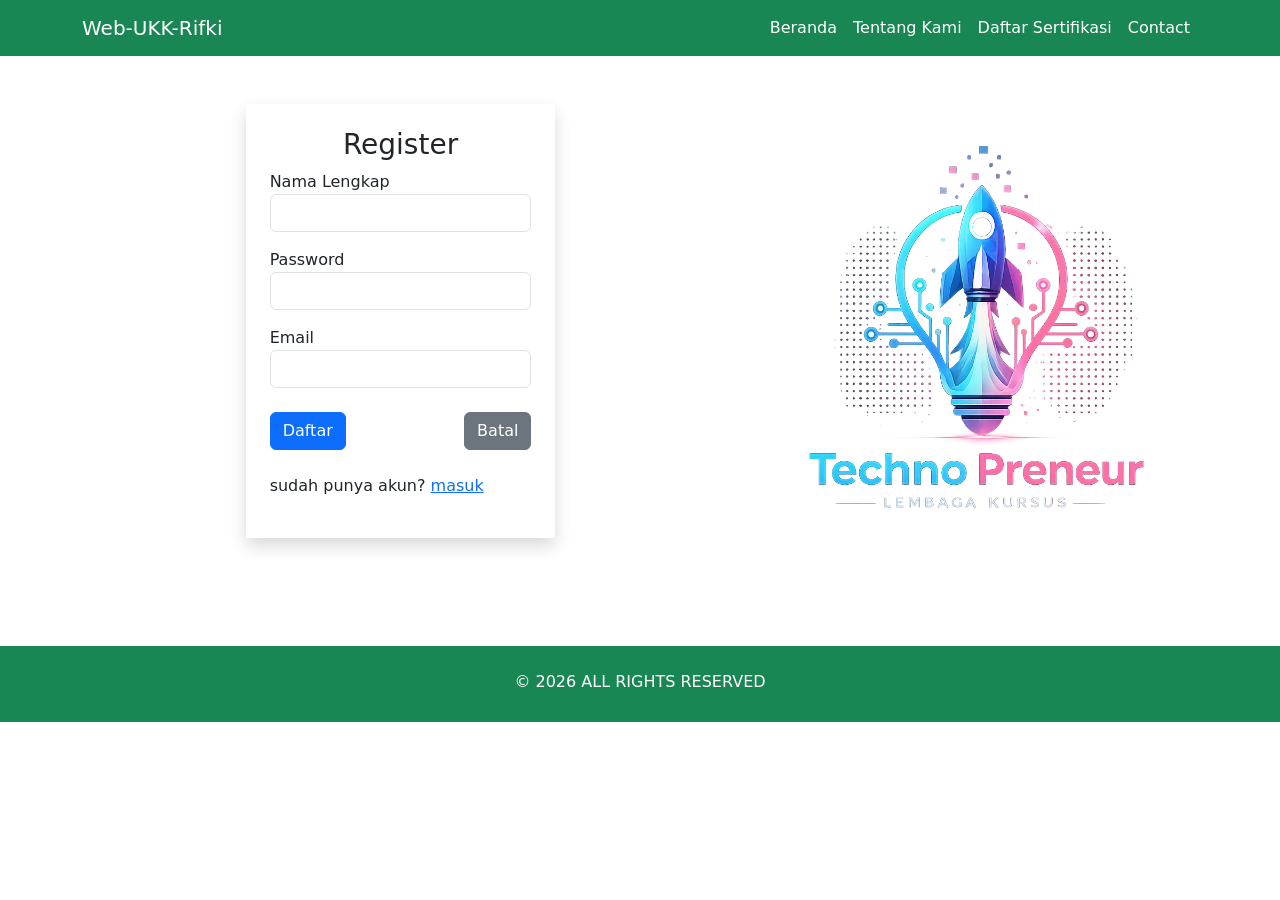
<file: register.html>
<!DOCTYPE html>
<html lang="en">
<head>
    <meta charset="UTF-8">
    <meta name="viewport" content="width=device-width, initial-scale=1.0">
    <title>Login</title>

    <link rel="stylesheet" href="css/bootstrap.min.css">
    <link rel="stylesheet" href="assets/style.css">
</head>

<body>
    <style>
     footer{
            margin-top: 60px;
        }
        img{
            margin-right: 120px;
        }
        </style>

    <!-- Navbar -->
    <nav class="navbar navbar-expand-lg sticky-top bg-success">
        <div class="container">

            <a class="navbar-brand text-white" href="#beranda">
                Web-UKK-Rifki
            </a>

            <div class="collapse navbar-collapse" id="navbarNav">
                <div class="navbar-nav ms-auto">
                    <a class="nav-link text-white" href="index.html#beranda">Beranda</a>
                    <a class="nav-link text-white" href="index.html#tentangkami">Tentang Kami</a>
                    <a class="nav-link text-white" href="index.html#Sertifikasi">Daftar Sertifikasi</a>
                    <a class="nav-link text-white" href="index.html#contact">Contact</a>
                </div>
            </div>

        </div>
    </nav>

    <!-- Login Section -->
    <section class="login-section d-flex align-items-center">

        <div class="container">

            <div class="row justify-content-center align-items-center">

                <div class="col-md-5 my-5">

                    <div class="login-card p-4 shadow">

                        <h3 class="text-center text-dark">
                            Register
                        </h3>

                        <form id="formLogin" onsubmit="register(event)">

                            <!-- Nama Lengkap-->
                            <div class="mb-3">
                                <label>Nama Lengkap</label>
                                <input type="text" id="username" class="form-control">
                            </div>

                            <!-- Password -->
                            <div class="mb-3">
                                <label>Password</label>
                                <input type="password" id="password" class="form-control">
                            </div>

                            <!-- Email -->
                            <div class="mb-3">
                                <label>Email</label>
                                <input type="email" id="email" class="form-control">
                            </div>

                            <!-- Tombol -->
                            <div class="d-flex justify-content-between my-4">
                                <button type="submit" class="btn btn-primary">
                                    Daftar
                                </button>

                                <button type="reset" class="btn btn-secondary">
                                    Batal
                                </button>
                            </div>

                            <!-- Registrasi -->
                            <p>
                                sudah punya akun?
                                <a href="login.html">masuk</a>
                            </p>

                        </form>

                    </div>

                </div>

            </div>

        </div>
        <img src="assets/logo tecno.png" width="400" height="400px">
    </section>

    <!-- Footer -->
    <footer class="bg-success text-white py-4">
        <div class="container text-center">
            <p class="mb-1">&copy; 2026 ALL RIGHTS RESERVED</p>
        </div>
    </footer>


    <!-- JavaScript Login-->
    <script>
    function register(event){

event.preventDefault()

let username = document.getElementById("username").value.trim()
let email = document.getElementById("email").value.trim()
let password = document.getElementById("password").value.trim()

if(username=="" || email=="" || password==""){
alert("Semua data harus diisi")
return
}

let akun = JSON.parse(localStorage.getItem("akun")) || []

let cek = akun.find(user => user.email === email)

if(cek){
alert("Email sudah terdaftar")
return
}

akun.push({
username:username,
email:email,
password:password
})

localStorage.setItem("akun", JSON.stringify(akun))

alert("Registrasi berhasil")

window.location.href="login.html"

}
</script>


</body>
</html>
</file>
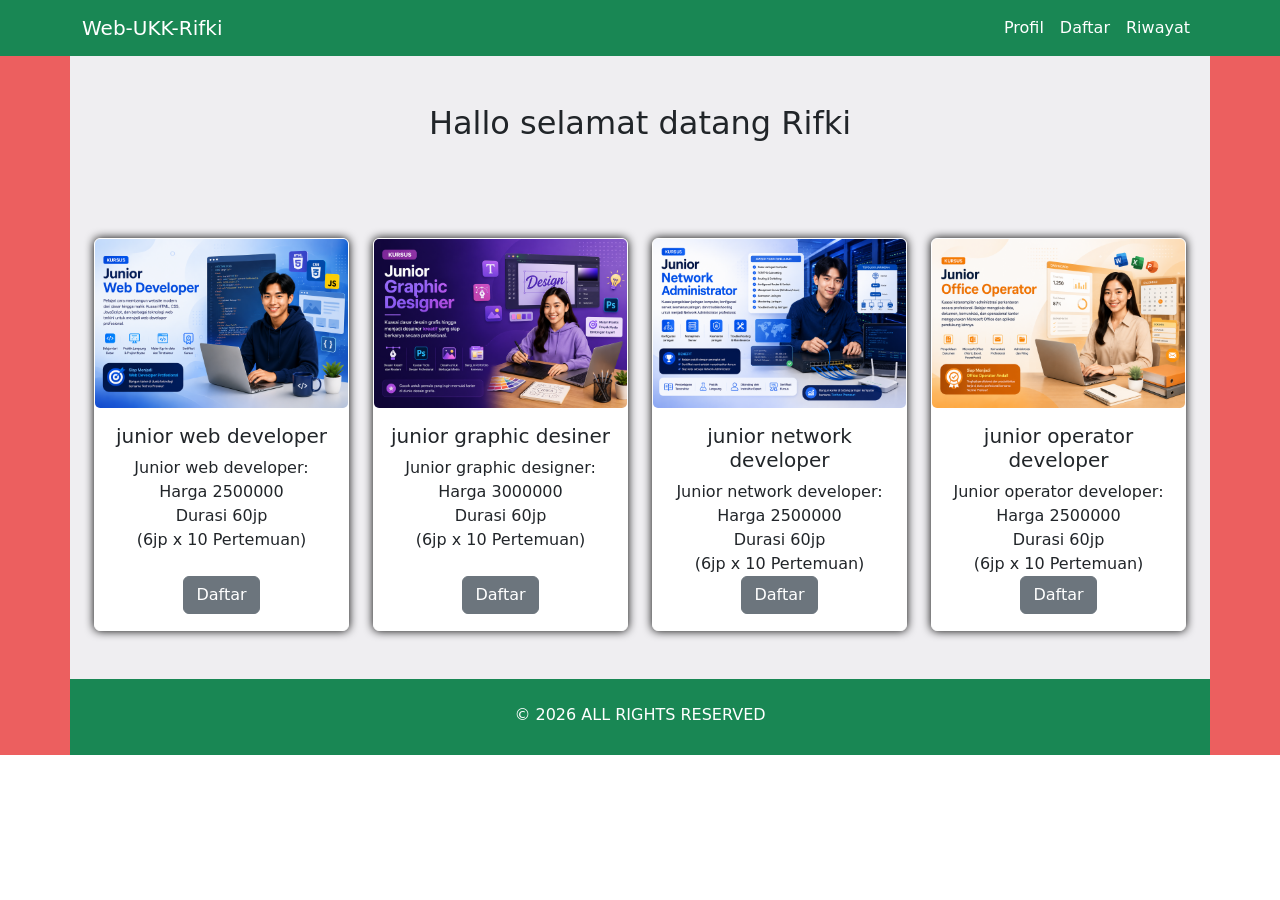
<file: user.html>
<!DOCTYPE html>
<html lang="en">
<head>
    <meta charset="UTF-8">
    <meta name="viewport" content="width=device-width, initial-scale=1.0">
    <title>Web-UKK-LPK</title>
    <link rel="stylesheet" href="css/bootstrap.min.css">
    <link rel="stylesheet" href="assets/style.css">
</head>
<body>
    
</body>
</html>

    <nav class="navbar navbar-expand-lg sticky-top bg-success">
        <div class="container">
            <a class="navbar-brand text-white" href="#beranda">
                Web-UKK-Rifki
            </a>

            
                
            <!-- Bagian Menu -->
            <div class="collapse navbar-collapse" id="navbarNav">
                <div class="navbar-nav ms-auto">
                    <a class="nav-link text-white" href="#profil">Profil</a>
                    <a class="nav-link text-white" href="#daftar">Daftar</a>
                    <a class="nav-link text-white" href="riwayat.html">Riwayat</a>
                </div>
            </div>
        </div>
    </div>
</nav>


<section class="bg-dua" id="Sertifikasi">
    <div class="container">
        <div class="row">

<section id="tentangkami" class="bg-tiga">
    <div class="container">
        <h2 class="text-center mb-5 pt-5">Hallo selamat datang Rifki</h2>
        <div class="row align-item-center">


            <!-- card 1-->
            <div class="col-3 my-5">
                <div class="card">
                    <img src="assets/junior web.png" class="card-img">
                    <div class="card-body">
                        <h5 class="card-title">junior web developer</h5>
                        <p class="card-text">Junior web developer:
                                                        <br>  Harga 2500000 
                                                        <br>  Durasi 60jp
                                                        <br>  (6jp x 10 Pertemuan)
                                <br><br> <a href="#" class="btn btn-secondary">Daftar</a>
                    </div>
                </div>
            </div>


            <!-- card 2-->
            <div class="col-3 my-5">
                <div class="card">
                    <img src="assets/junior designer.png" class="card-img">
                    <div class="card-body">
                        <h5 class="card-title">junior graphic desiner</h5>
                        <p class="card-text">Junior graphic designer:
                                                        <br>  Harga 3000000 
                                                        <br>  Durasi 60jp
                                                        <br>  (6jp x 10 Pertemuan)
                          <br>  <br> <a href="#" class="btn btn-secondary">Daftar</a>
                    </div>
                </div>
            </div>


                <!-- card 3-->
            <div class="col-3 my-5">
                <div class="card">
                    <img src="assets/junior admin.png" class="card-img">
                    <div class="card-body">
                        <h5 class="card-title">junior network developer</h5>
                        <p class="card-text">Junior network developer:
                                                        <br>  Harga 2500000 
                                                        <br>  Durasi 60jp
                                                        <br>  (6jp x 10 Pertemuan)
                        <br> <a href="#" class="btn btn-secondary">Daftar</a>
                    </div>
                </div>
            </div>



            
            <!-- card 4-->
            <div class="col-3 my-5">
                <div class="card">
                    <img src="assets/junior office.png" class="card-img">
                    <div class="card-body">
                        <h5 class="card-title">junior operator developer</h5>
                        <p class="card-text">Junior operator developer:
                                                        <br>  Harga 2500000 
                                                        <br>  Durasi 60jp
                                                        <br>  (6jp x 10 Pertemuan)
                        <br> <a href="#" class="btn btn-secondary">Daftar</a>
                    </div>
                </div>
            </div>
        </div>
    </div>
</section>


<footer class="bg-success text-white py-4">
        <div class="container text-center">
            <p class="mb-1">&copy; 2026 ALL RIGHTS RESERVED</p>
        </div>
    </footer>
</file>
<file: assets/style.css>
.body {
    font-family: Georgia, 'Times New Roman',Times,serif
}
.bg-satu {
    background-color: #78ddc4;
}
.bg-dua{
    background-color: #ec5f5f;
}
.bg-tiga {
    background-color: rgb(239, 238, 241);
    
}
.header-img {
    width: 100%;
    height: auto;
    display: block;
}
.logo-img {
    width: 100%;
    border: px;
    box-shadow: 0 10p 25px rgb(0,0,0,0.25);
}
.card{
    border: 1px solid #ffffff;
    box-shadow:  0 0 10px rgba(0,0, 0.25);
    text-align: center;
}
.bg-empat{
    background-color: #ffffff;
}

.login-card .btn{
    align-items: center;
}
</file>
